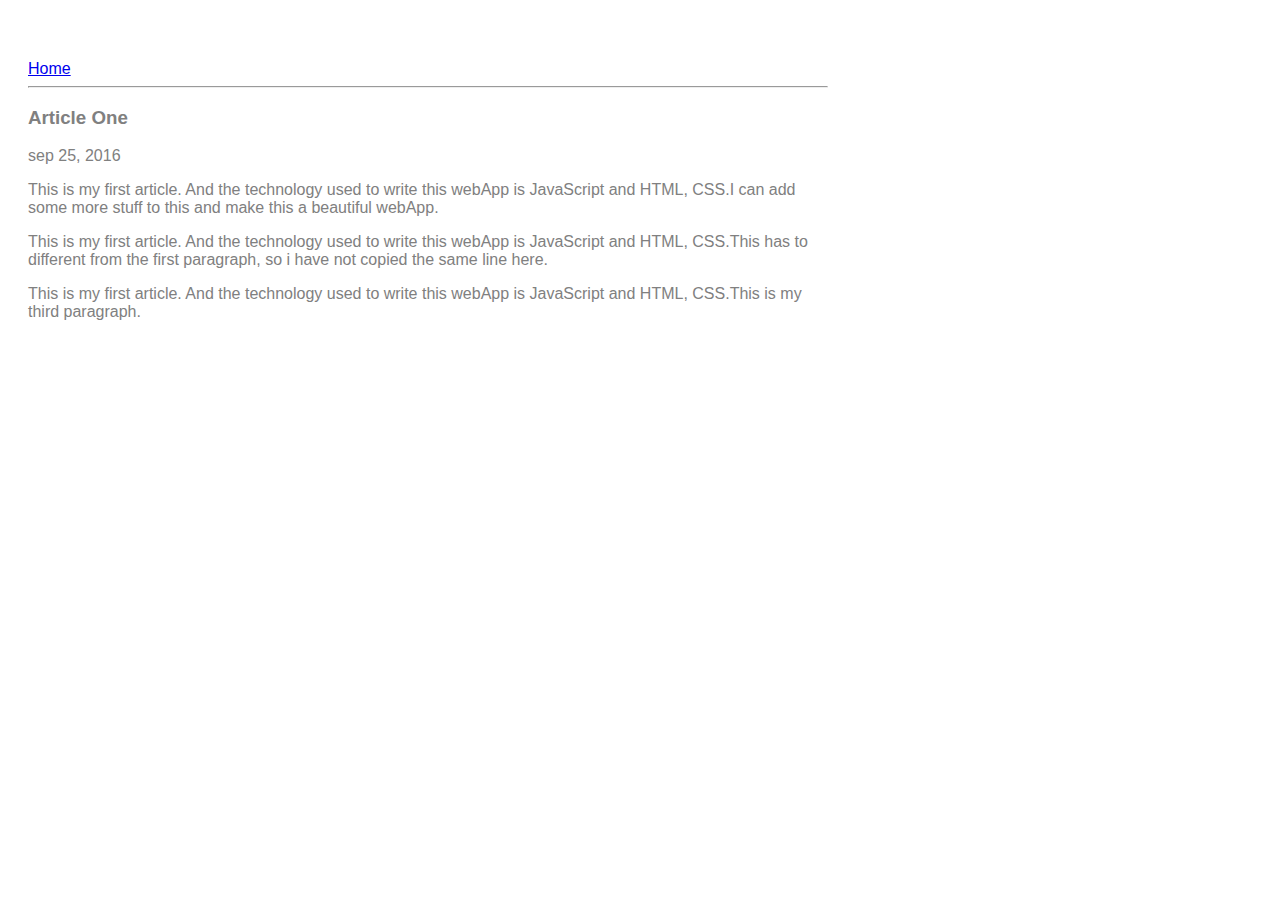
<file: ui/article-one.html>
<html>
    <head>
        <title>
            Article one ! Kiran Dora
        </title>
        <link href="/ui/style.css" rel="stylesheet" />
    </head>
    <body>
        <div class="container">
                <div>
                     <a href="/">Home</a>
                </div>
                <hr/>
                <h3>
                    Article One
                </h3>
                <div>
                    sep 25, 2016
                </div>
                <div>
                    <p>
                        This is my first article. And the technology used to write this webApp is JavaScript and HTML, CSS.I can add some more stuff to this and make this a beautiful webApp.
                    </p>
                    <p>
                        This is my first article. And the technology used to write this webApp is JavaScript and HTML, CSS.This has to different from the first paragraph, so i have not copied the same line here.
                    </p>
                    <p>
                        This is my first article. And the technology used to write this webApp is JavaScript and HTML, CSS.This is my third paragraph.
                    </p>
                </div>
        </div>
    </body>
</html>
</file>
<file: ui/style.css>
body {
    font-family: sans-serif;
    background-color: white;
    margin-top: 0;
}

.center {
    text-align: center;
}

.text-big {
    font-size: 200%;
}

.bold {
    font-weight: bold;
}

.img-medium {
    height: 150px;
}

.container{
    max-width: 800px;
    color: gray;
    font-family: sans-serif;
    padding-top: 60px;
    padding-left: 20px;
    padding-right: 20px;
}

.topnav {
    list-style-type: none;
    margin: 0;
    padding: 0;
    overflow: hidden;
    background-color: #333;
}

/* Float the list items side by side */
ul.topnav li {float: left;}


/* Style the links inside the list items */
ul.topnav li a {
    display: inline-block;
    color: #f2f2f2;
    text-align: center;
    padding: 18px 20px;
    text-decoration: none;
    transition: 0.4s;
    font-size: 18px;
}

/* Change background color of links on hover */
ul.topnav li a:hover {background-color: #555;}

/* Hide the list item that contains the link that should open and close the topnav on small screens */
ul.topnav .icon {display: none;}



/* When the screen is less than 680 pixels wide, hide all list items, except for the first one ("Home"). Show the list item that contains the link to open and close the topnav (li.icon) */
@media screen and (max-width:680px) {
  ul.topnav li:not(:first-child) {display: none;}
  ul.topnav li.icon {
    display: inline-block;
  }
}

/* The "responsive" class is added to the topnav with JavaScript when the user clicks on the icon. This class makes the topnav look good on small screens */
@media screen and (max-width:680px) {
  ul.topnav.responsive {position: relative;}
  ul.topnav.responsive li.icon {
    position: absolute;
    right: 0;
    top: 0;
  }
  ul.topnav.responsive li {
    float: none;
    display: inline;
  }
  ul.topnav.responsive li a {
    display: block;
    text-align: left;
  }
}


/* Style The Dropdown Button */
.dropbtn {
    background-color: #4CAF50;
    color: white;
    padding: 16px;
    font-size: 16px;
    border: none;
    cursor: pointer;
}

/* The container <div> - needed to position the dropdown content */
.dropdown {
    position: relative;
    display: inline-block;
}

/* Dropdown Content (Hidden by Default) */
.dropdown-content {
    display: none;
    position: absolute;
    background-color: #f9f9f9;
    min-width: 160px;
    box-shadow: 0px 8px 16px 0px rgba(0,0,0,0.2);
}

/* Links inside the dropdown */
.dropdown-content a {
    color: black;
    padding: 12px 16px;
    text-decoration: none;
    display: block;
}

/* Change color of dropdown links on hover */
.dropdown-content a:hover {background-color: #f1f1f1}

/* Show the dropdown menu on hover */
.dropdown:hover .dropdown-content {
    display: block;
}

/* Change the background color of the dropdown button when the dropdown content is shown */
.dropdown:hover .dropbtn {
    background-color: #3e8e41;
}
</file>
